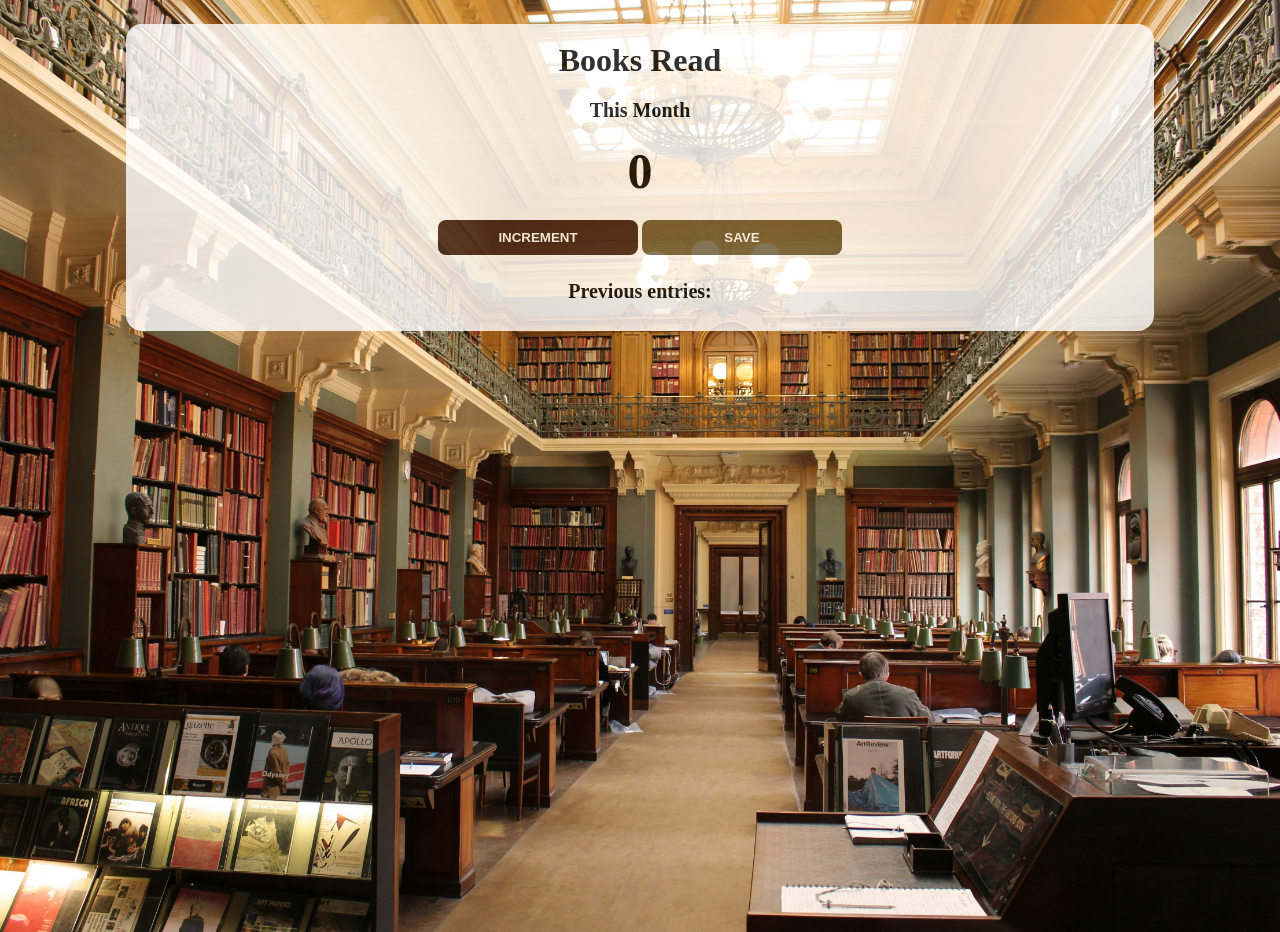
<file: book-counter-main/index.html>
<html>
    <head>
        <link rel="stylesheet" href="index.css">
    </head>
    <body>
        <div class="container">
            <h1>Books Read</h1>
            <p>This Month</p>
            <h2 id="count-el">0</h2>
            <button id="increment-btn" onclick="increment()">INCREMENT</button>
            <button id="save-btn" onclick="save()">SAVE</button>
            <p id="save-el">Previous entries: </p>
            <script src="index.js">
                nnerText
            </script>
        </div>
    </body>
</html>
</file>
<file: book-counter-main/index.css>
body {
    background-image: url("library.jpg");
    background-size: cover;
    height: 100vh;
    font-family:  'Times New Roman', Times, serif;
    text-align: center;
    font-weight: bold;
}

.container{
    max-width: 80%;
    margin: 24px auto;
    padding: 8px;
    background-color: white;
    opacity: 0.8;
    border-radius: 16px;
}

h1 {
    margin-top: 10px;
    margin-bottom: 10px;
}

h2 {
    font-size: 50px;
    margin-top: 0;
    margin-bottom: 20px;
}

p{
    font-size: 20px;
}

button {
    border: none;
    padding-top: 10px;
    padding-bottom: 10px;
    color: white;
    font-weight: bold;
    width: 200px;
    margin-bottom: 5px;
    border-radius: 8px;
}

#increment-btn {
    background: #381B14;
}

#save-btn {
    background: #65542F;
}
</file>
